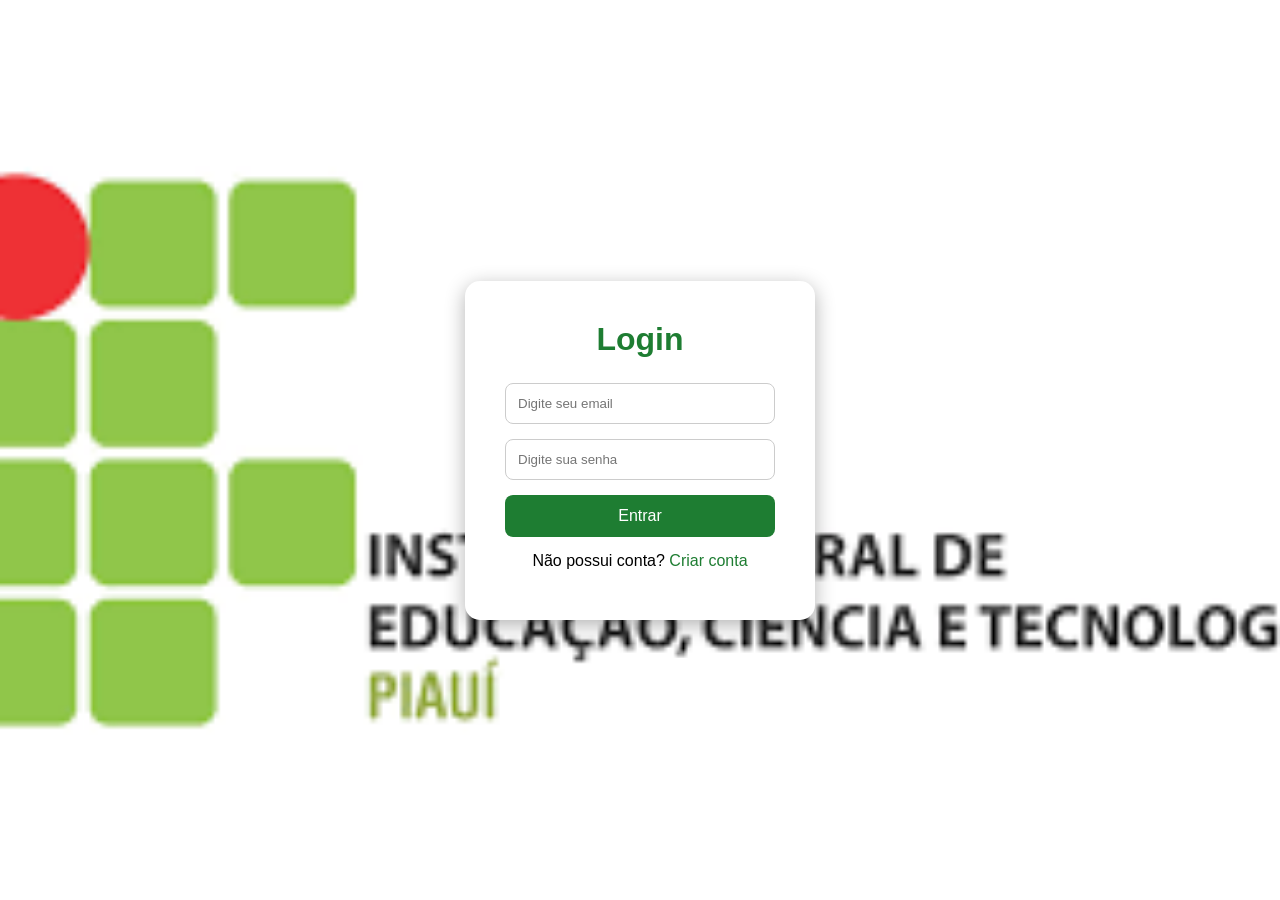
<file: index.html>
<!DOCTYPE html>
<html lang="pt-BR">

<head>
  <meta charset="UTF-8">
  <meta name="viewport" content="width=device-width, initial-scale=1.0">
  <title>EcoPneu Login</title>

  <style>

    *{
      margin:0;
      padding:0;
      box-sizing:border-box;
      font-family:Arial;
    }

    body{
      height:100vh;
      display:flex;
      justify-content:center;
      align-items:center;

      background-image:url("ifpi.png");
      background-size:cover;
      background-position:center;
    }

    .box{
      background:white;
      width:350px;
      padding:40px;
      border-radius:15px;
      box-shadow:0 5px 20px rgba(0,0,0,0.3);
    }

    h1{
      text-align:center;
      margin-bottom:25px;
      color:#1e7d32;
    }

    input{
      width:100%;
      padding:12px;
      margin-bottom:15px;
      border-radius:8px;
      border:1px solid #ccc;
    }

    button{
      width:100%;
      padding:12px;
      border:none;
      border-radius:8px;
      background:#1e7d32;
      color:white;
      cursor:pointer;
      font-size:16px;
    }

    button:hover{
      background:#166628;
    }

    p{
      text-align:center;
      margin-top:15px;
    }

    a{
      color:#1e7d32;
      cursor:pointer;
    }

    .mensagem{
      color:red;
      margin-top:10px;
    }

  </style>
</head>

<body>

<div class="box">

  <h1 id="titulo">Login</h1>

  <input type="email" id="email" placeholder="Digite seu email">

  <input type="password" id="senha" placeholder="Digite sua senha">

  <button onclick="acao()" id="botao">
    Entrar
  </button>

  <p id="trocaTexto">
    Não possui conta?
    <a onclick="trocarTela()">Criar conta</a>
  </p>

  <p class="mensagem" id="mensagem"></p>

</div>

<script>

let telaCadastro = false;

function trocarTela(){

  telaCadastro = !telaCadastro;

  const titulo = document.getElementById("titulo");
  const botao = document.getElementById("botao");
  const trocaTexto = document.getElementById("trocaTexto");
  const mensagem = document.getElementById("mensagem");

  mensagem.innerText = "";

  if(telaCadastro){

    titulo.innerText = "Cadastro";
    botao.innerText = "Cadastrar";

    trocaTexto.innerHTML =
    'Já possui conta? <a onclick="trocarTela()">Fazer login</a>';

  }else{

    titulo.innerText = "Login";
    botao.innerText = "Entrar";

    trocaTexto.innerHTML =
    'Não possui conta? <a onclick="trocarTela()">Criar conta</a>';

  }

}

function acao(){

  if(telaCadastro){

    cadastrar();

  }else{

    fazerLogin();

  }

}

function cadastrar(){

  const email = document.getElementById("email").value;
  const senha = document.getElementById("senha").value;

  localStorage.setItem("email", email);
  localStorage.setItem("senha", senha);

  document.getElementById("mensagem").style.color = "green";

  document.getElementById("mensagem").innerText =
  "Conta criada com sucesso!";

}

function fazerLogin(){

  const email = document.getElementById("email").value;
  const senha = document.getElementById("senha").value;

  const emailSalvo = localStorage.getItem("email");
  const senhaSalva = localStorage.getItem("senha");

  if(email === emailSalvo && senha === senhaSalva){

    alert("Login realizado!");

    window.location.href = "compra.html";

  }else{

    document.getElementById("mensagem").style.color = "red";

    document.getElementById("mensagem").innerText =
    "Email ou senha incorretos";

  }

}

</script>

</body>
</html>
</file>
